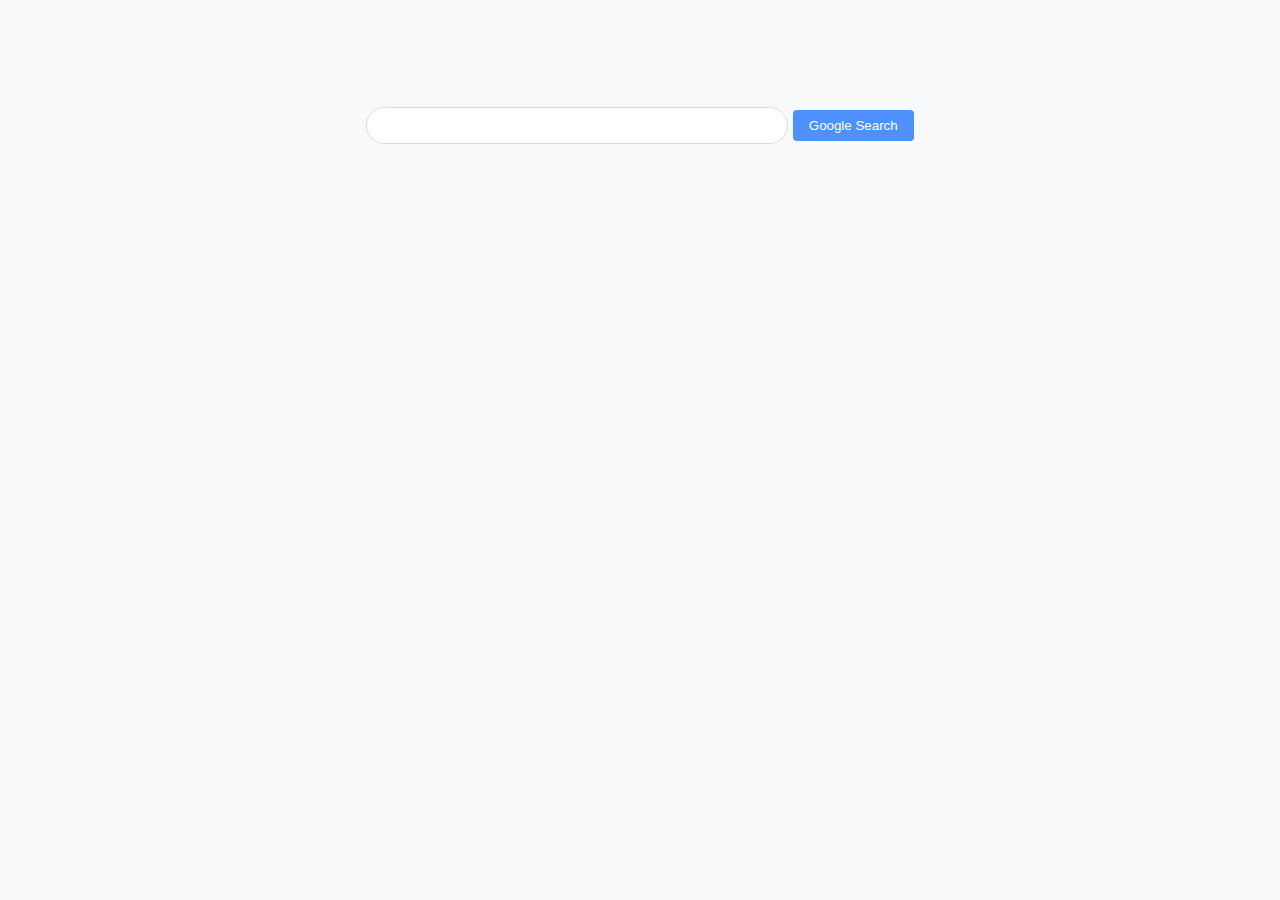
<file: index.html>
<!DOCTYPE html>
<html lang="en">
<head>
  <meta charset="UTF-8">
  <title>Google Search</title>
<link rel="stylesheet" href="style.css">
</head>
<body>
  <form action="https://www.google.com/search">
    <input type="text" name="q">
    <input type="submit" value="Google Search">
  </form>
</body>
</html>
</file>
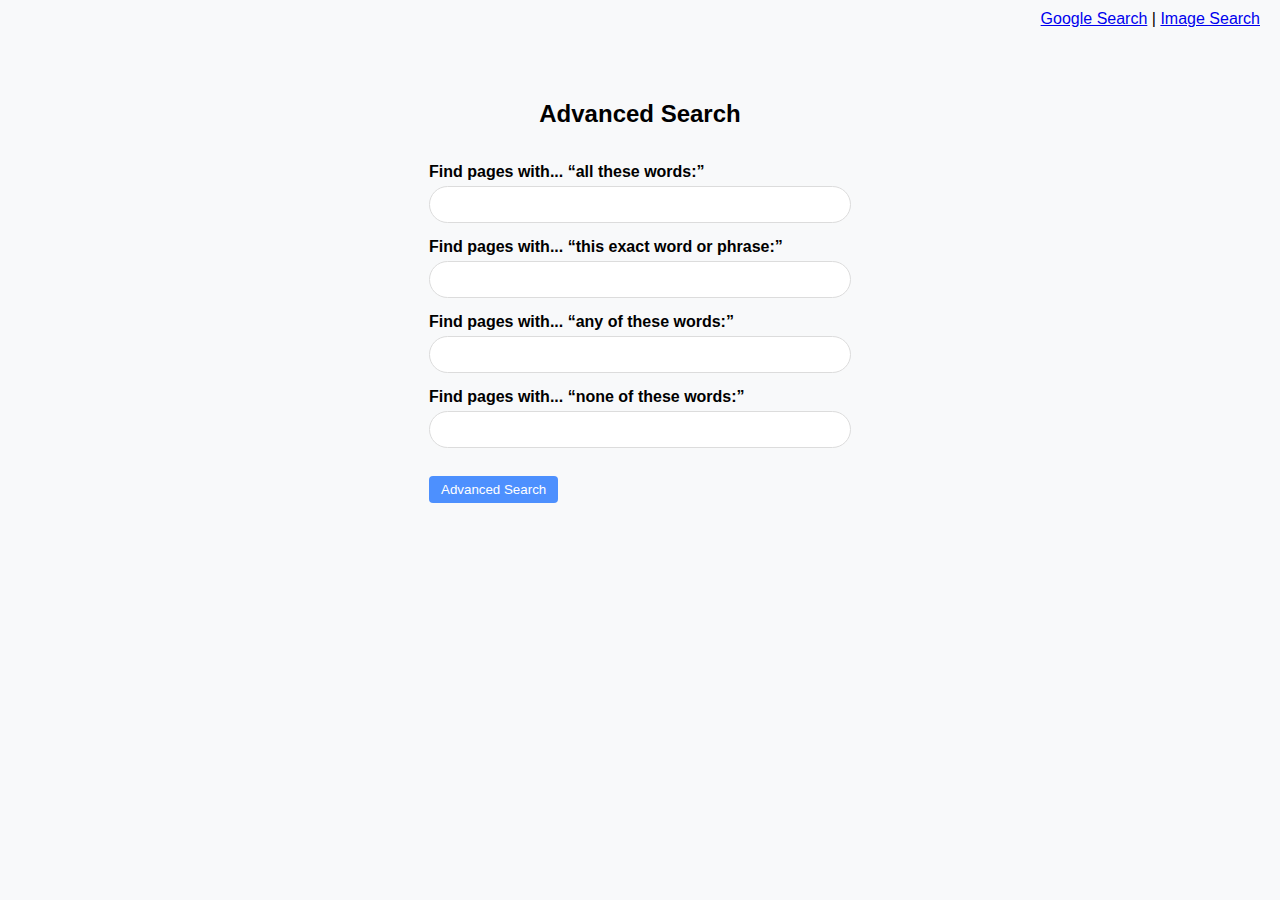
<file: advanced.html>
<!DOCTYPE html>
<html lang="en">
<head>
  <meta charset="UTF-8">
  <title>Advanced Search</title>
<link rel="stylesheet" href="style.css">
</head>
<body>
  <div style="position:absolute; top:10px; right:20px;">
    <a href="index.html">Google Search</a> |
    <a href="image.html">Image Search</a>
  </div>

  <h2>Advanced Search</h2>

  <form action="https://www.google.com/search">
    <div>
      <label>Find pages with... “all these words:”</label>
      <input type="text" name="as_q">
    </div>
    <div>
      <label>Find pages with... “this exact word or phrase:”</label>
      <input type="text" name="as_epq">
    </div>
    <div>
      <label>Find pages with... “any of these words:”</label>
      <input type="text" name="as_oq">
    </div>
    <div>
      <label>Find pages with... “none of these words:”</label>
      <input type="text" name="as_eq">
    </div>
    <br>
    <input type="submit" value="Advanced Search" style="background-color:#4d90fe; color:white; padding:6px 12px; border:none;">
  </form>
</body>
</html>
</file>
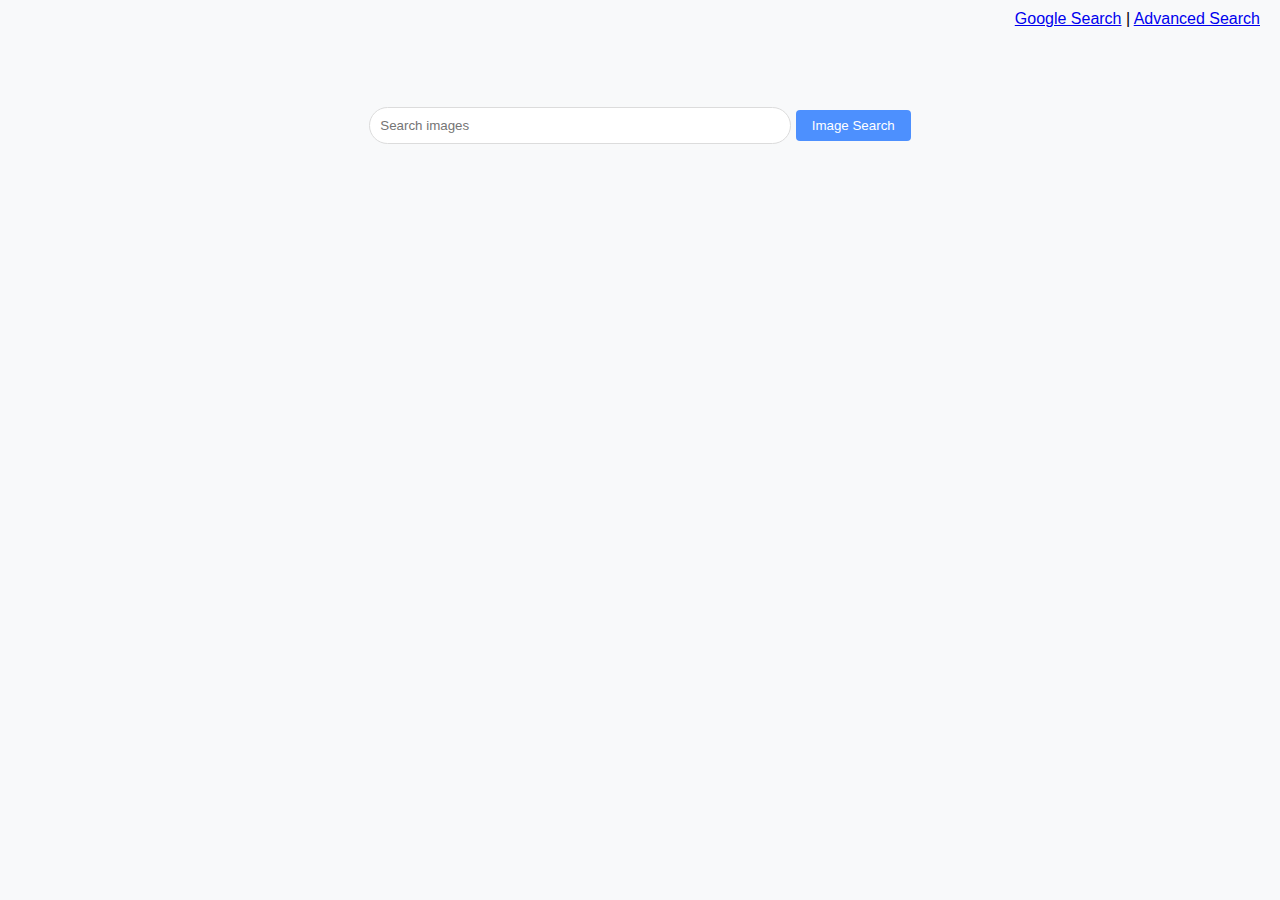
<file: image.html>
<!DOCTYPE html>
<html lang="en">
<head>
  <meta charset="UTF-8">
  <title>Image Search</title>
<link rel="stylesheet" href="style.css">
</head>
<body>
  <div style="position:absolute; top:10px; right:20px;">
    <a href="index.html">Google Search</a> |
    <a href="advanced.html">Advanced Search</a>
  </div>

  <form action="https://www.google.com/search">
    <input type="hidden" name="tbm" value="isch">
    <input type="text" name="q" placeholder="Search images">
    <input type="submit" value="Image Search">
  </form>
</body>
</html>
</file>
<file: style.css>
body {
  font-family: Arial, sans-serif;
  text-align: center;
  margin-top: 100px;
  background-color: #f8f9fa;
}

form {
  display: inline-block;
  text-align: left;
}

input[type="text"] {
  padding: 10px;
  width: 400px;
  border-radius: 24px;
  border: 1px solid #dcdcdc;
}

input[type="submit"] {
  margin-top: 10px;
  padding: 8px 16px;
  background-color: #4d90fe;
  color: white;
  border: none;
  border-radius: 4px;
  cursor: pointer;
}

input[type="submit"]:hover {
  background-color: #357ae8;
}

.nav {
  position: absolute;
  top: 10px;
  right: 20px;
}

label {
  font-weight: bold;
  display: block;
  margin-bottom: 5px;
  margin-top: 15px;
}
</file>
